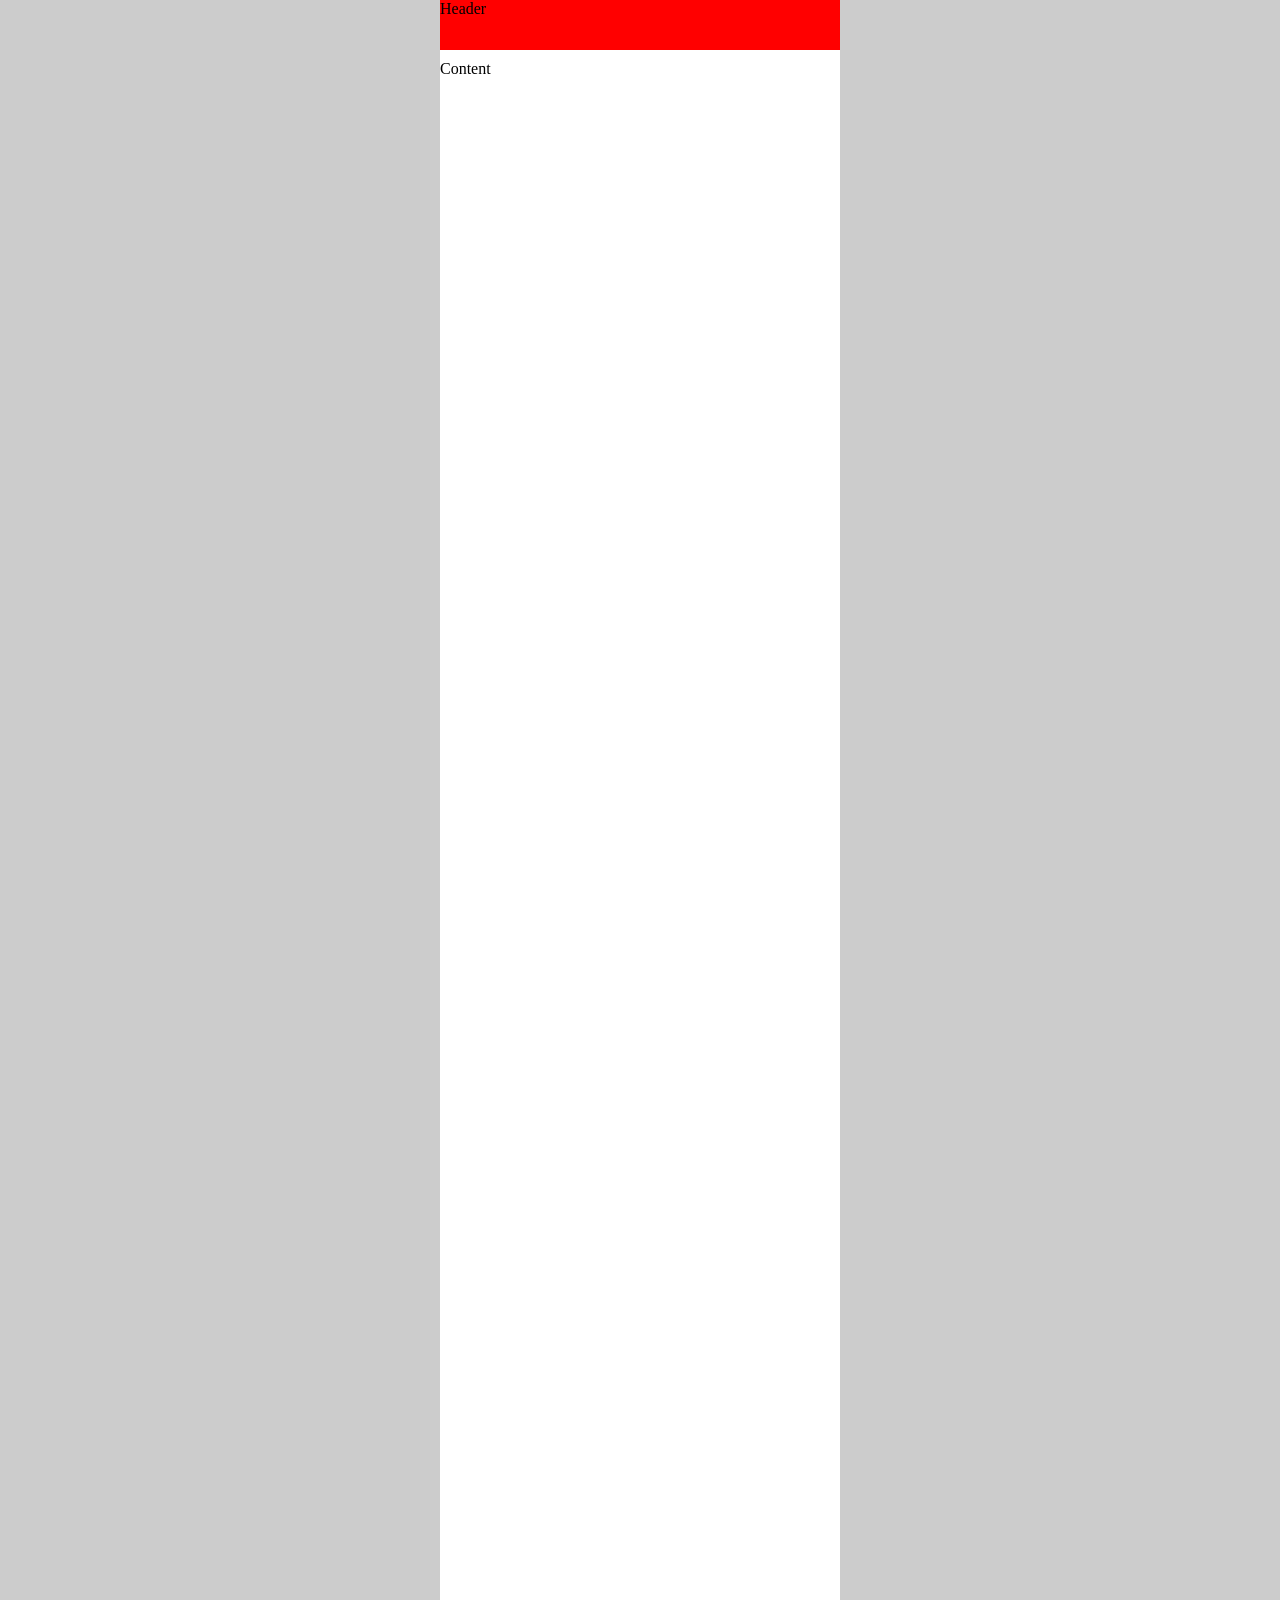
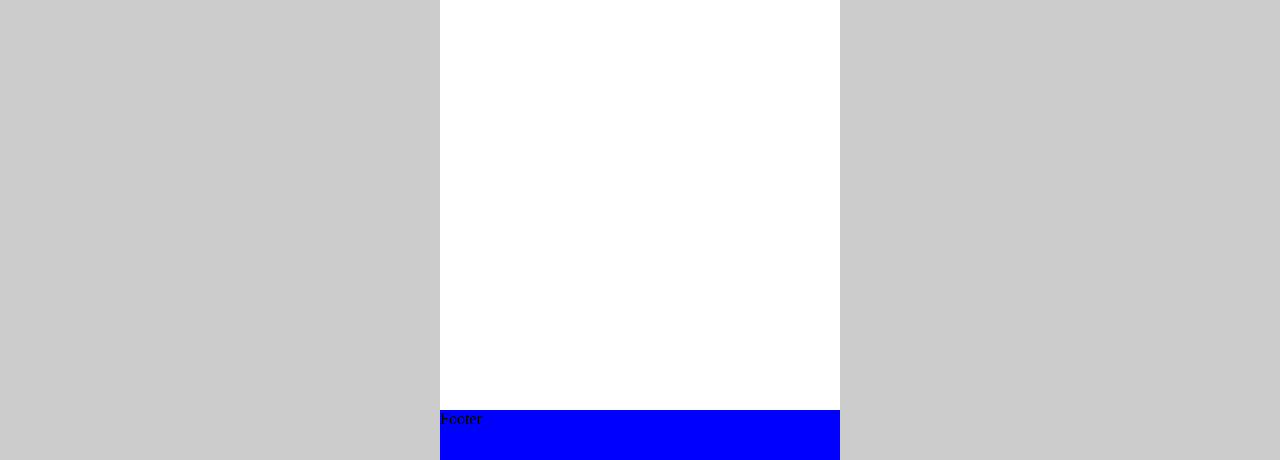
<file: test-height.html>
<!DOCTYPE html>
<html>
<head>
<style>
  body { background: #ccc; margin: 0; padding: 0; }
  .mobile-container {
    max-width: 400px; margin: 0 auto; min-height: 100vh;
    background: white; transform: translateZ(0); position: relative;
  }
  .header {
    position: fixed; top: 0; left: 0; width: 100%; height: 50px; background: red;
  }
  .footer {
    position: fixed; bottom: 0; left: 0; width: 100%; height: 50px; background: blue;
  }
  .content { padding-top: 60px; height: 2000px; }
</style>
</head>
<body>
  <div class="mobile-container">
    <div class="header">Header</div>
    <div class="content">Content</div>
    <div class="footer">Footer</div>
  </div>
</body>
</html>
</file>
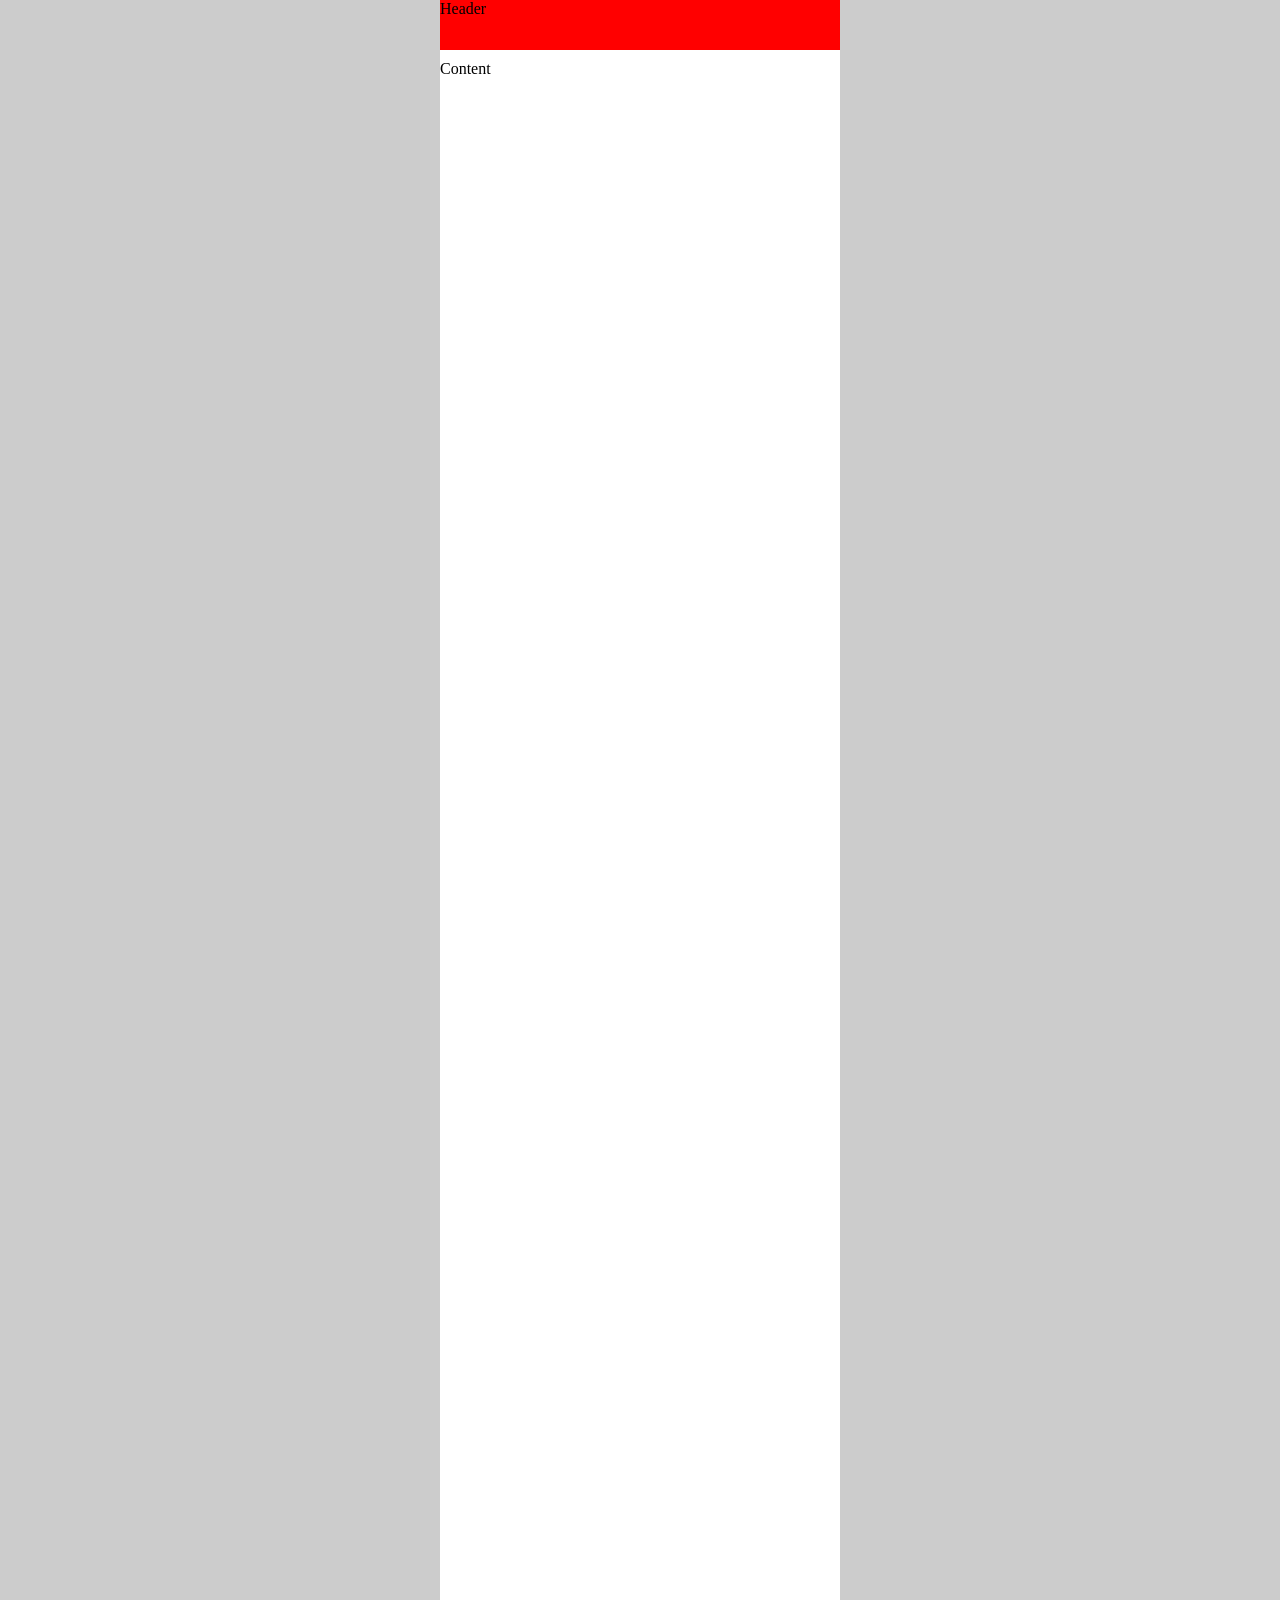
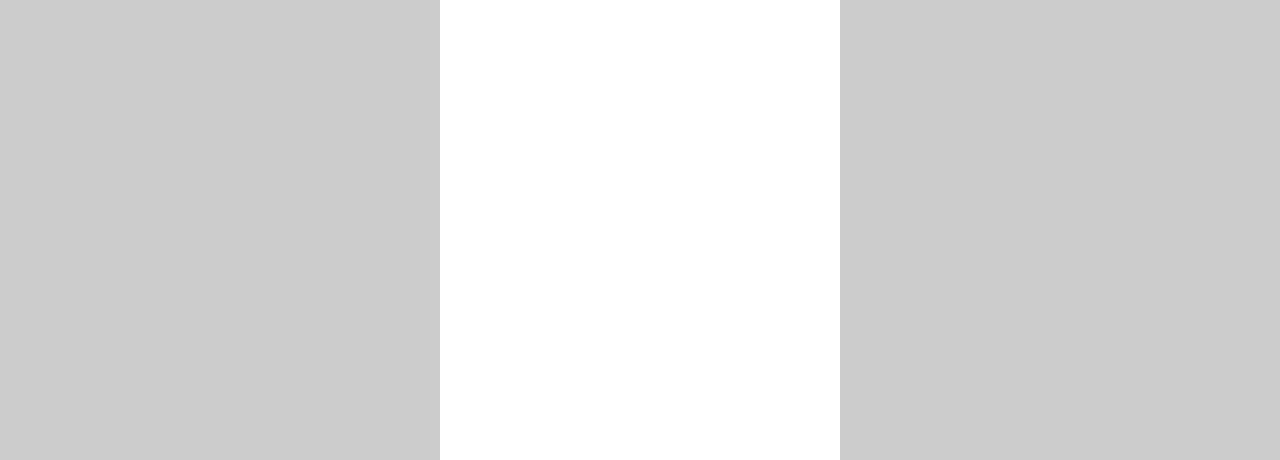
<file: test-transform.html>
<!DOCTYPE html>
<html>
<head>
<style>
  body { background: #ccc; margin: 0; padding: 0; }
  .mobile-container {
    max-width: 400px; margin: 0 auto; min-height: 100vh;
    background: white; transform: translateZ(0); position: relative;
  }
  .header {
    position: fixed; top: 0; left: 0; width: 100%; height: 50px; background: red;
  }
  .content { padding-top: 60px; height: 2000px; }
</style>
</head>
<body>
  <div class="mobile-container">
    <div class="header">Header</div>
    <div class="content">Content</div>
  </div>
</body>
</html>
</file>
